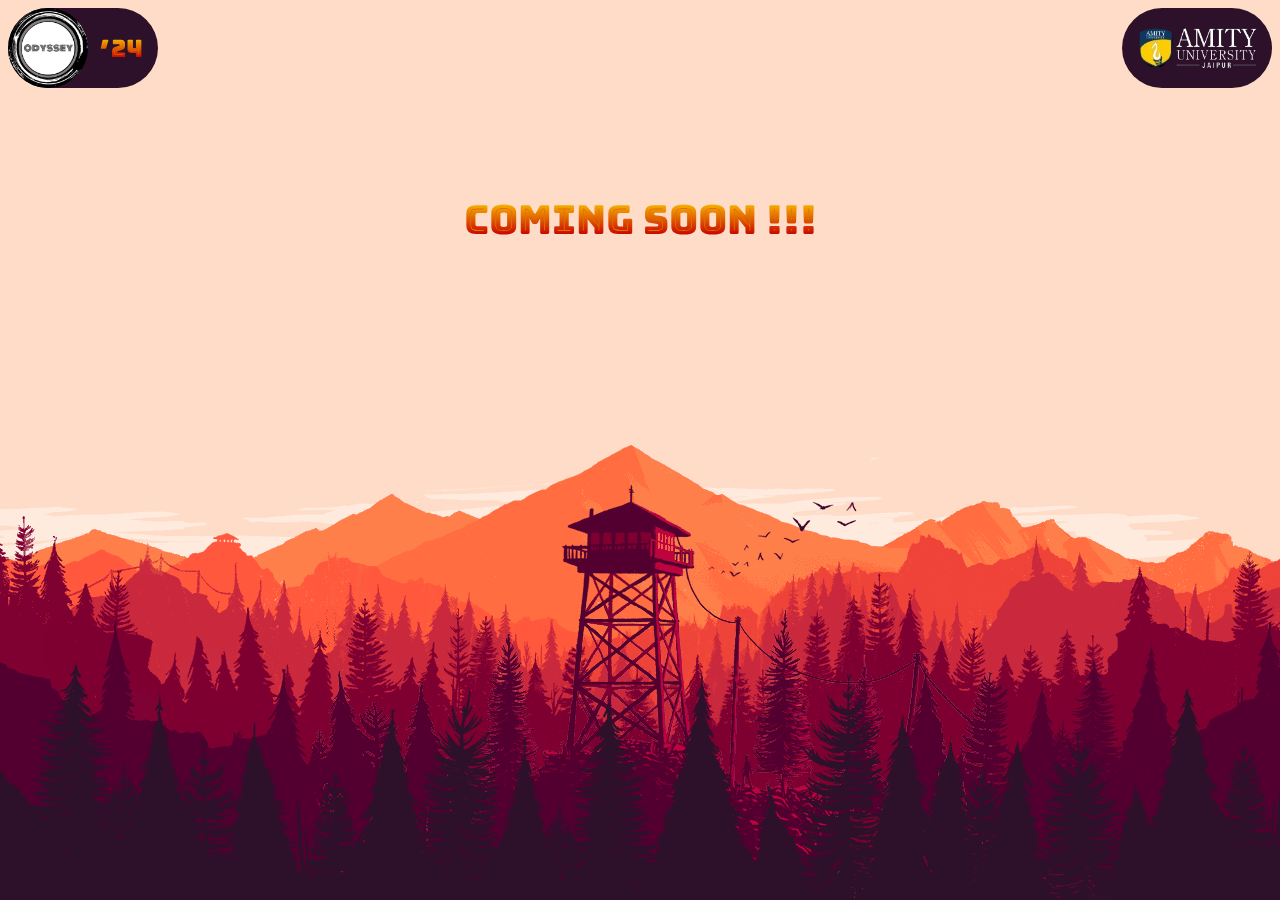
<file: index.html>
<!DOCTYPE html>
<html lang="en">

<head>
  <meta charset="UTF-8">
  <meta name="viewport" content="width=device-width, initial-scale=1.0">
  <link rel="stylesheet" href="style.css">
  <link rel="icon" href="/assets/logo.jpg" type="image/icon type">
  <title>Odyssey'24</title>
</head>

<body>

  <div style="display: flex; flex-direction: row; width: 100%; align-items: center; justify-content: space-between;">
    <div
      style="height: 80px; width:150px; background-color: #2D112B; border-radius: 50px; display: flex; flex-direction: row; align-items: center;">
      <img src="/assets/logo.jpg" alt="" style=" height: 80px; border-radius:50px;" />
      <h style="color: white; margin-left: 6%; font-family: 'Bungee Spice', sans-serif; font-size: x-large;">
        <h style="font-style: italic;">' </h>24
      </h>
    </div>
    <div
      style="height: 80px; width:150px; background-color: #2D112B; border-radius: 50px; display: flex; flex-direction: row; align-items: center; justify-content: center; ">
      <img src="/assets/alogo.png" alt="" style=" width: 90%;" />
    </div>
  </div>

  <div class="parallax__layer" style="top: 18.5%;">
    <h1 style="text-align: center; font-family: 'Bungee Spice', sans-serif; font-size:40px">
      Coming Soon !!!
    </h1>
  </div>
  <div class="parallax">zz
    <div class="parallax__layer parallax__layer__0">
      <img src="/assets/layer_0.png" />
    </div>
    <div class="parallax__layer parallax__layer__1">
      <img src="/assets/layer_1.png" />
    </div>
    <div class="parallax__layer parallax__layer__2">
      <img src="/assets/layer_2.png" />
    </div>
    <div class="parallax__layer parallax__layer__3">
      <img src="/assets/layer_3.png" />
    </div>
    <div class="parallax__layer parallax__layer__4">
      <img src="/assets/layer_4.png" />
    </div>
    <div class="parallax__layer parallax__layer__5">
      <img src="/assets/layer_5.png" />
    </div>
    <div class="parallax__layer parallax__layer__6">
      <img src="/assets/layer_6.png" />
    </div>

    <div class="parallax__cover">
      <div
        style="margin-left: 1320px; width: 250px; height: 30px; border-radius: 50px; border-width:thick; background-color: white; text-align: center; justify-content: center;">
        <h style="align-items: center; justify-content:  center; font-size: 22.5px; text-align: center; color: #2D112B; font-family: 'Bungee Spice', sans-serif; "><a href="/home/home.html" style="text-decoration: none; text-align: center;">Pre-Registration</a></h></div>
    </div>
  </div>



</body>


</html>
</file>
<file: style.css>
@import url('https://fonts.googleapis.com/css2?family=Bungee+Spice&family=Poppins:wght@200;300;400;500;600;700;800;900&display=swap');


  * {
    box-sizing: border-box;
  }

  :root {
    --start-color: #0575E6;
    --end-color: #021B79;
    --p-color: #929DA6;
    --button-background: #2D112B;
    --input-background: #e4eff8;
    --radius-50: 50px;
    --padding-15: 15px;
  }

  html,
  body {
    background-color: #FEDCC8;
    overflow: hidden;
  }

  .parallax {
    perspective: 100px;
    height: 100vh;
    overflow-x: hidden;
    overflow-y: auto;
    position: absolute;
    top: 0;
    left: 50%;
    right: 0;
    bottom: 0;
    margin-left: -1500px;
    min-height: 100vh;

  }

  .parallax__layer {
    position: absolute;
    top: 0;
    right: 0;
    bottom: 0;
    left: 0;
  }

  .parallax__layer img {
    display: block;
    position: absolute;
    bottom: 0;
  }

  .parallax__cover {
    background: #2D112B;
    position: absolute;
    top: 100%;
    left: 0;
    right: 0;
    height: 200px;
    width: 100%;
    z-index: 2;
    align-items: center;
    padding: 50px;
  }

  .parallax__layer__0 {
    transform: translateZ(-300px) scale(4);
  }

  .parallax__layer__1 {
    transform: translateZ(-250px) scale(3.5);
  }

  .parallax__layer__2 {
    transform: translateZ(-200px) scale(3);
  }

  .parallax__layer__3 {
    transform: translateZ(-150px) scale(2.5);
  }

  .parallax__layer__4 {
    transform: translateZ(-100px) scale(2);
  }

  .parallax__layer__5 {
    transform: translateZ(-50px) scale(1.5);
  }

  .parallax__layer__6 {
    transform: translateZ(0px) scale(1);
  }


  ::-webkit-scrollbar {
    display: none;
  }
</file>
